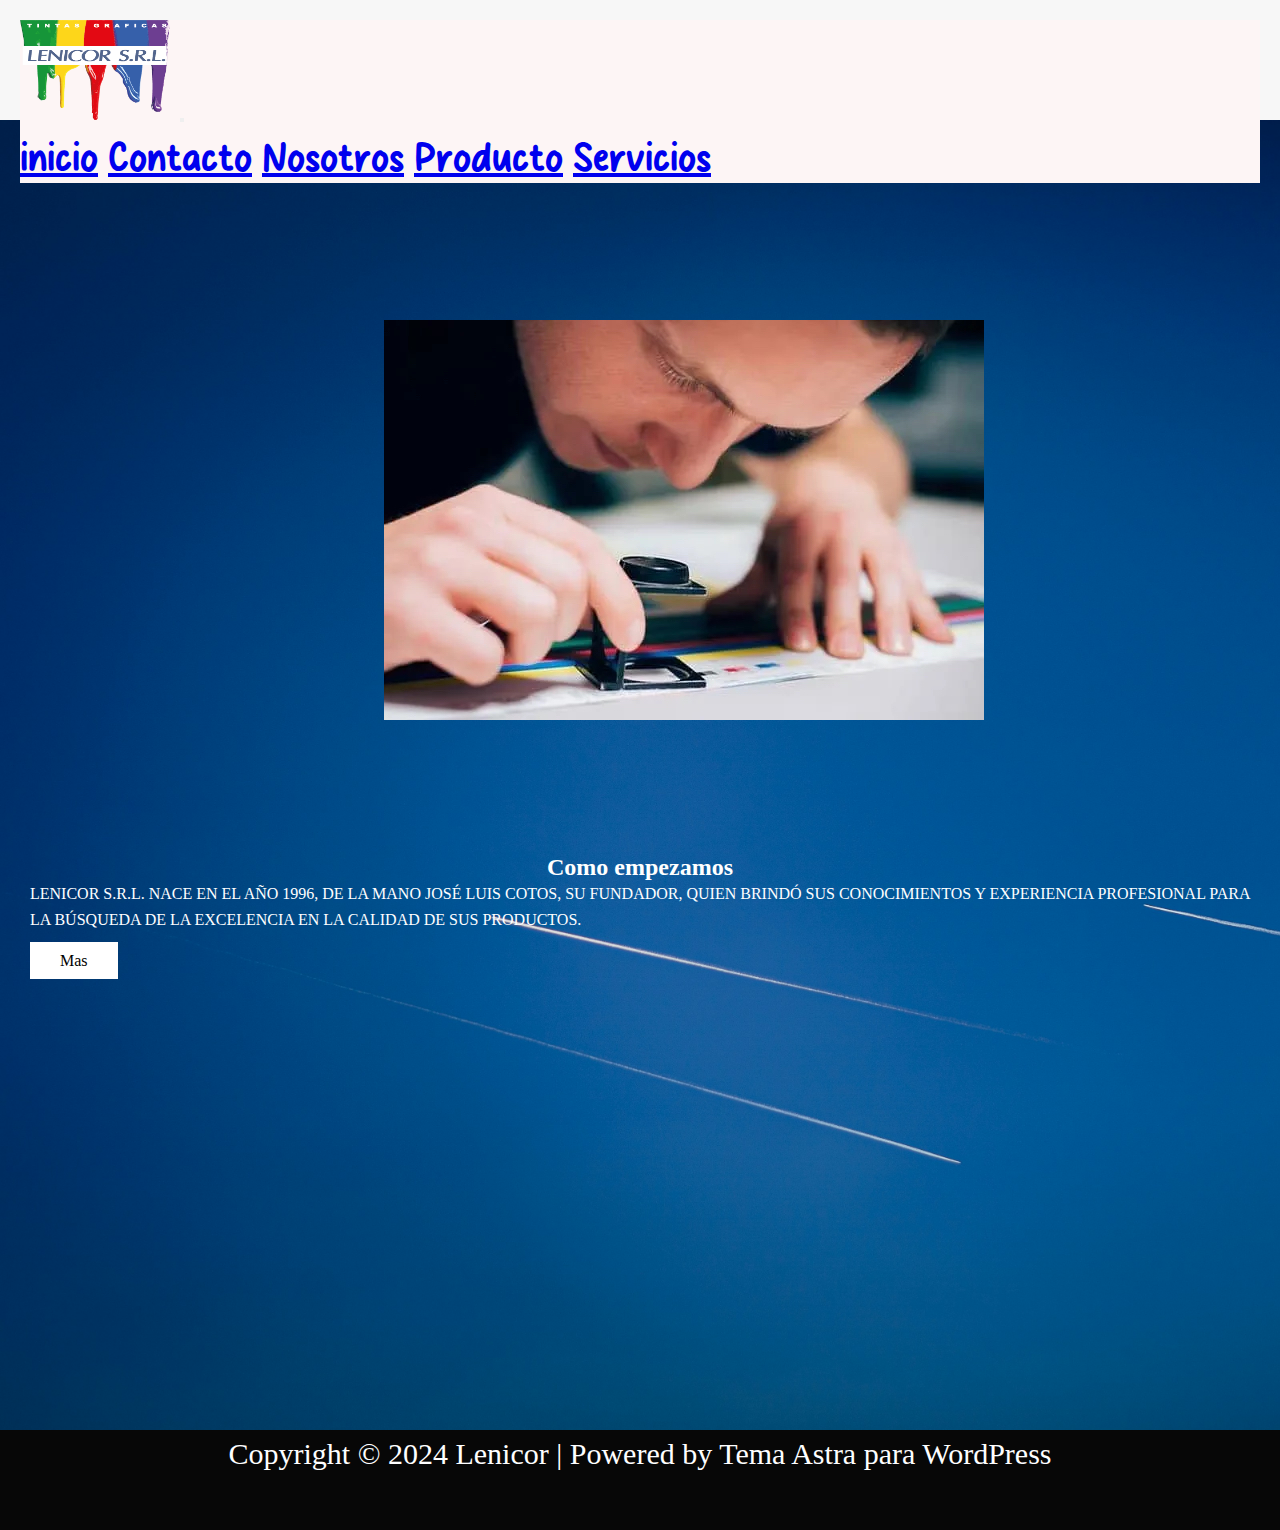
<file: index.html>
<!DOCTYPE html>
<html lang="es">

<head>
    <meta charset="UTF-8">
    <meta name="viewport" content="width=device-width, initial-scale=1.0">
    <meta name="description"
        content="En Lenicor, producimos pinturas de alta calidad para todos tus proyectos. Innovación y durabilidad en cada lata.">
    <meta name="keywords"
        content="Fábrica de pintura,Pinturas de alta calidad,pinturas para interiores y exteriores, minturas ecológicas, soluciones de pintura,proveedores de pintura,polores y acabados, pinturas industriales, pinturas personalizadas, innovación en pinturas, pinturas duraderas, pinturas decorativas">
    <!-- <link rel="stylesheet" href="img/img/unnamed (2).jpg"> -->
    <link rel="stylesheet" href="https://cdnjs.cloudflare.com/ajax/libs/font-awesome/6.6.0/css/all.min.css"
        integrity="sha512-Kc323vGBEqzTmouAECnVceyQqyqdsSiqLQISBL29aUW4U/M7pSPA/gEUZQqv1cwx4OnYxTxve5UMg5GT6L4JJg=="
        crossorigin="anonymous" referrerpolicy="no-referrer" />
    <link href="https://cdn.jsdelivr.net/npm/bootstrap@5.2.3/dist/css/bootstrap.min.css" rel="stylesheet"
        integrity="sha384-rbsA2VBKQhggwzxH7pPCaAqO46MgnOM80zW1RWuH61DGLwZJEdK2Kadq2F9CUG65" crossorigin="anonymous">
    <link href="https://unpkg.com/aos@2.3.1/dist/aos.css" rel="stylesheet">
    <link rel="stylesheet" href="estilos.css">
    <title>Lenicor</title>
</head>

<body>
    <header>
        <!-- <img src="./img/img/unnamed.png" alt="" srcset="" class="logo-index">
        <div class="logo"></div> -->
        <!-- <nav class="barra">
            <ul>
                <li><a href="">inicio</a></li>
                <li><a href="/pages/contacto.html">contacto</a></li>
                <li><a href="/pages/nosotros.html">nosotros</a></li>
                <li><a href="/pages/producto.html">producto</a></li>
                <li><a href="/pages/servicios.html">servicios</a></li> 

            </ul>
        </nav> -->
        <nav class="navbar navbar-expand-lg margin-botton">
            <div class="container-fluid menu">
                <img src="./img/unnamed.png" alt="" srcset="" class="logo-index">
                <button class="navbar-toggler" type="button" data-bs-toggle="collapse"
                    data-bs-target="#navbarNavAltMarkup" aria-controls="navbarNavAltMarkup" aria-expanded="false"
                    aria-label="Toggle navigation">
                    <span class="navbar-toggler-icon"></span>
                </button>
                <div class="collapse navbar-collapse" id="navbarNavAltMarkup">
                    <div class="navbar-nav">
                        <a class="nav-link active" aria-current="page" href="./index.html">inicio</a>
                        <a class="nav-link" href="./pages/contacto.html">Contacto</a>
                        <a class="nav-link" href="./pages/nosotros.html">Nosotros</a>
                        <a class="nav-link" href="./pages/producto.html">Producto</a>
                        <a class="nav-link" href="./pages/servicios.html">Servicios</a>
                    </div>
                </div>
            </div>
        </nav>

    </header>
    <div>
        <img class="img-centrada"  src="./img/animacion.jpeg" alt="">
    </div>
    <main class="background__image">
        <div class="call">
            <h1>Como empezamos</h1>
            <p class="parrafo-lenicor">LENICOR S.R.L. NACE EN EL AÑO 1996, DE LA MANO JOSÉ LUIS COTOS, SU FUNDADOR, QUIEN BRINDÓ SUS
                CONOCIMIENTOS Y EXPERIENCIA PROFESIONAL PARA LA BÚSQUEDA DE LA EXCELENCIA EN LA CALIDAD DE SUS
                PRODUCTOS.
            </p>
            <a href="/pages/nosotros.html">Mas</a>
        </div>
    </main>
    <!-- <h2 class="sec1">Mis titulos</h2>
    <section class="seccion" id="sesion1"></section>
    <h2 class="sec2">Mi titulo</h2>
    <section class="seccion" id="sesion2"></section>
    <h2 class="sec3">Mi titulo</h2>
    <section class="seccion" id="sesion3"></section>
    <h2 class="sec4">Mi titulo</h2>
    <section class="seccion" id="sesion4"></section>
     -->
    <footer>
       <p>Copyright © 2024 Lenicor | Powered by Tema Astra para WordPress</p>
        <div class="redes">
            <a href="" class="iconos">
                <i class="fa-brands fa-whatsapp "></i>
            </a>
            <a href="" class="iconos">
                <i class="fa-brands fa-instagram "></i>
            </a>
            <a href="" class="iconos">
                <i class="fa-brands fa-x-twitter "></i>
            </a>
        </div>
    </footer>
    <script src="https://cdn.jsdelivr.net/npm/bootstrap@5.2.3/dist/js/bootstrap.bundle.min.js"
        integrity="sha384-kenU1KFdBIe4zVF0s0G1M5b4hcpxyD9F7jL+jjXkk+Q2h455rYXK/7HAuoJl+0I4" crossorigin="anonymous">
    </script>
    <script src="https://unpkg.com/aos@2.3.1/dist/aos.js"></script>
    <script>
        AOS.init();
    </script>
</body>

</html>
</file>
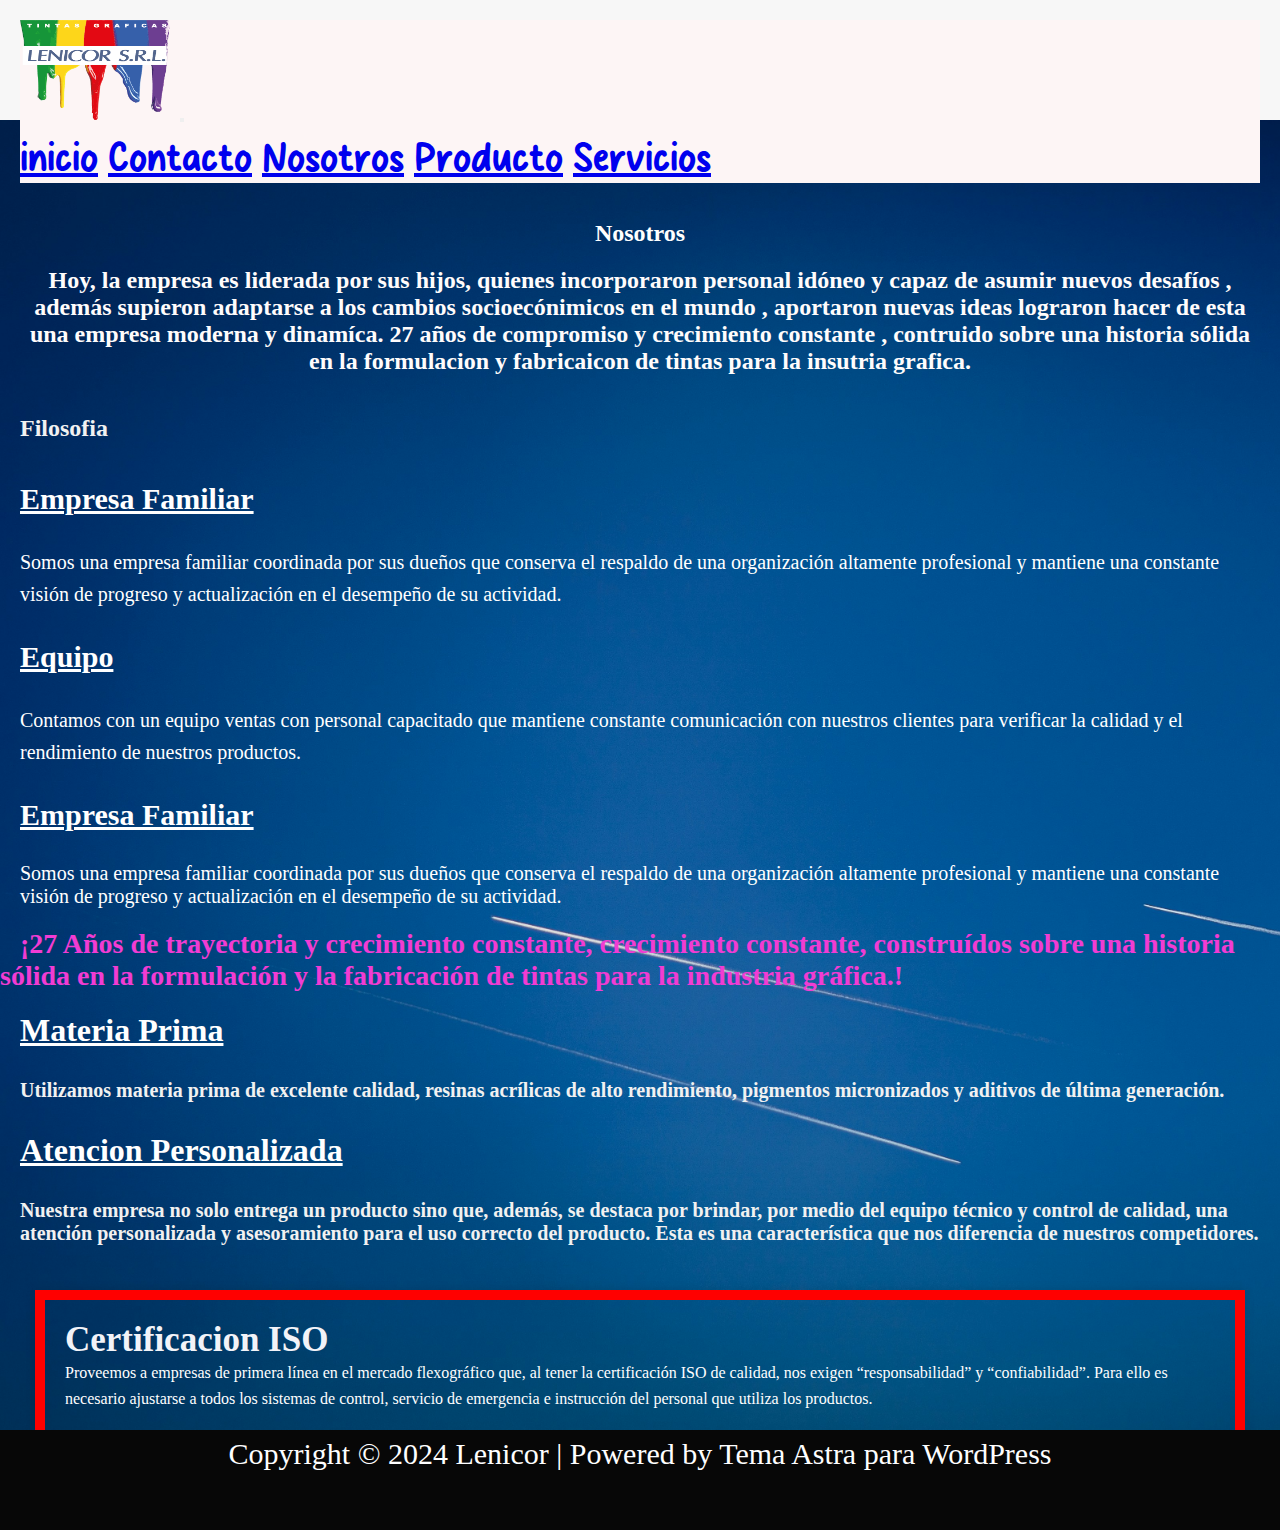
<file: pages/nosotros.html>
<!DOCTYPE html>
<html lang="es">

<head>
    <meta charset="UTF-8">
    <meta name="viewport" content="width=device-width, initial-scale=1.0">
    <link href="https://cdn.jsdelivr.net/npm/bootstrap@5.2.3/dist/css/bootstrap.min.css" rel="stylesheet"
        integrity="sha384-rbsA2VBKQhggwzxH7pPCaAqO46MgnOM80zW1RWuH61DGLwZJEdK2Kadq2F9CUG65" crossorigin="anonymous">
    <link rel="stylesheet" href="https://cdnjs.cloudflare.com/ajax/libs/font-awesome/6.6.0/css/all.min.css"
        integrity="sha512-Kc323vGBEqzTmouAECnVceyQqyqdsSiqLQISBL29aUW4U/M7pSPA/gEUZQqv1cwx4OnYxTxve5UMg5GT6L4JJg=="
        crossorigin="anonymous" referrerpolicy="no-referrer" />
    <link rel="stylesheet" href="../estilos.css">
</head>

<body>
    <header>
        <!-- <img src="../img/img/unnamed.png" alt="" srcset="" class="logo-index">
        <div class="logo"></div>
        <nav class="barra">
            <ul>
                <li><a href="">inicio</a></li>
                <li><a href="/pages/contacto.html">contacto</a></li>
                <li><a href="/pages/nosotros.html">nosotros</a></li>
                <li><a href="/pages/producto.html">producto</a></li>
                <li><a href="/pages/servicios.html">servicios</a></li>

            </ul> -->
        <nav class="navbar navbar-expand-lg margin-botton">
            <div class="container-fluid menu">
                <img src="../img/unnamed.png" alt="" srcset="" class="logo-index">
                <button class="navbar-toggler" type="button" data-bs-toggle="collapse"
                    data-bs-target="#navbarNavAltMarkup" aria-controls="navbarNavAltMarkup" aria-expanded="false"
                    aria-label="Toggle navigation">
                    <span class="navbar-toggler-icon"></span>
                </button>
                <div class="collapse navbar-collapse" id="navbarNavAltMarkup">
                    <div class="navbar-nav">
                        <a class="nav-link active" aria-current="page" href="../index.html">inicio</a>
                        <a class="nav-link" href="../pages/contacto.html">Contacto</a>
                        <a class="nav-link" href="../pages/nosotros.html">Nosotros</a>
                        <a class="nav-link" href="../pages/producto.html">Producto</a>
                        <a class="nav-link" href="../pages/servicios.html">Servicios</a>
                    </div>
                </div>
            </div>
        </nav>

    </header>
    <h1 class="titulo-nosotros">Nosotros</h1>
    <h2 class="nosotros-informacion">Hoy, la empresa es liderada por sus hijos, quienes incorporaron personal idóneo y
        capaz de asumir nuevos desafíos , además supieron adaptarse a los cambios socioecónimicos en el mundo ,
        aportaron nuevas ideas lograron hacer de esta una empresa moderna y dinamíca.
        27 años de compromiso y crecimiento constante , contruido sobre una historia sólida en la formulacion y
        fabricaicon de tintas para la insutria grafica.
    </h2>
    <h2 class="titulo-filosofia">Filosofia</h2>
    <div>
        <h3 class="titulo-equipo">Empresa Familiar</h3>
        
        <p
        class="texto-equipo">
        Somos una empresa familiar coordinada por sus dueños
        que conserva el respaldo de una organización altamente profesional y
        mantiene una constante visión de progreso y actualización
        en el desempeño de su actividad.
    </p> 
        </div>

        <h3 class="titulo-equipo">Equipo</h3>
       <p class="texto-equipo">
        Contamos con un equipo ventas con personal capacitado que mantiene constante
        comunicación con nuestros clientes para verificar la calidad y el rendimiento de nuestros productos.
</p>
    
        <h3 class="titulo-equipo">Empresa Familiar</h3>
        
        <div class="texto-equipo">
            Somos una empresa familiar coordinada por sus dueños
            que conserva el respaldo de una organización altamente profesional y
            mantiene una constante visión de progreso y actualización
            en el desempeño de su actividad.
        </div>
       


    
    <span class="texto-dividir">¡27 Años de trayectoria y crecimiento constante, crecimiento constante, construídos
        sobre una historia sólida en la formulación
        y la fabricación de tintas para la industria gráfica.!

    </span>

    <h4 class="titulo-prima"> Materia Prima</h4>

    <h5 class="textos-materia">Utilizamos materia prima de excelente calidad, resinas acrílicas de alto rendimiento, pigmentos micronizados y
        aditivos de última generación.</h5>

    <h4 class="titulo-prima">Atencion Personalizada</h4>
    <h5 class="textos-materia"> Nuestra empresa no solo entrega un producto sino que, además, se destaca por brindar,
        por medio del equipo técnico y control de calidad, una atención personalizada y asesoramiento para el uso
        correcto del producto.
        Esta es una característica que nos diferencia de nuestros competidores.
    </h5>




    <div class="info-container">
        <h3>Certificacion ISO</h3>
        <p>Proveemos a empresas de primera línea en el mercado flexográfico que, al tener la certificación ISO de
            calidad, nos exigen “responsabilidad” y “confiabilidad”. Para ello es necesario ajustarse a todos los
            sistemas de control, servicio de emergencia e instrucción del personal que utiliza los productos.</p>
    </div>

    <footer>
        <p>Copyright © 2024 Lenicor | Powered by Tema Astra para WordPress</p>
        <div class="redes">
            <a href="">
                <i class="fa-brands fa-whatsapp"></i>
            </a>
            <a href="">
                <i class="fa-brands fa-instagram"></i>
            </a>
            <a href="">
                <i class="fa-brands fa-x-twitter"></i>
            </a>
        </div>
    </footer>

    <script src="https://cdn.jsdelivr.net/npm/bootstrap@5.2.3/dist/js/bootstrap.bundle.min.js"
        integrity="sha384-kenU1KFdBIe4zVF0s0G1M5b4hcpxyD9F7jL+jjXkk+Q2h455rYXK/7HAuoJl+0I4" crossorigin="anonymous">
    </script>
</body>

</html>
</file>
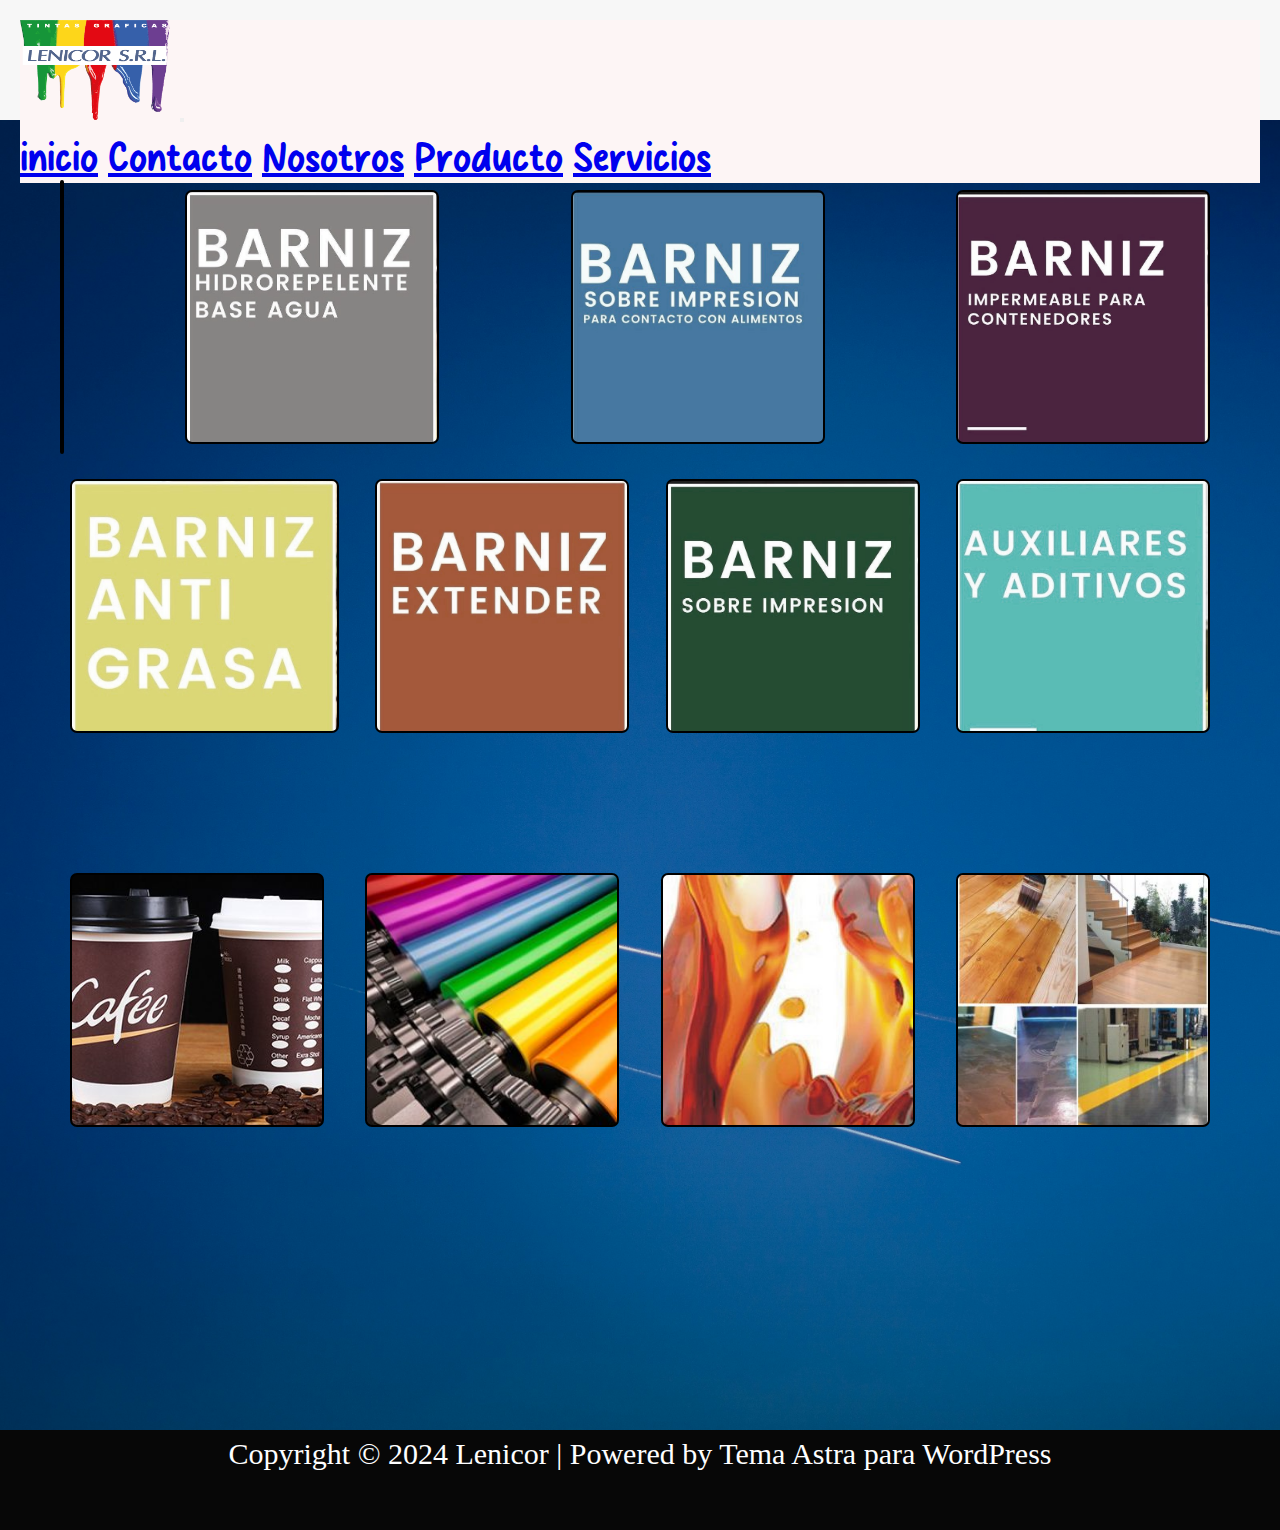
<file: pages/producto.html>
<!DOCTYPE html>
<html lang="es">
<head>
    <meta charset="UTF-8">
    <meta name="viewport" content="width=device-width, initial-scale=1.0">
    <!-- <link rel="stylesheet" href="https://cdnjs.cloudflare.com/ajax/libs/font-awesome/6.6.0/css/all.min.css" integrity="sha512-Kc323vGBEqzTmouAECnVceyQqyqdsSiqLQISBL29aUW4U/M7pSPA/gEUZQqv1cwx4OnYxTxve5UMg5GT6L4JJg==" crossorigin="anonymous" referrerpolicy="no-referrer" /> -->
    <link href="https://cdn.jsdelivr.net/npm/bootstrap@5.2.3/dist/css/bootstrap.min.css" rel="stylesheet" integrity="sha384-rbsA2VBKQhggwzxH7pPCaAqO46MgnOM80zW1RWuH61DGLwZJEdK2Kadq2F9CUG65" crossorigin="anonymous">
    <link rel="stylesheet" href="https://cdnjs.cloudflare.com/ajax/libs/font-awesome/6.6.0/css/all.min.css"
        integrity="sha512-Kc323vGBEqzTmouAECnVceyQqyqdsSiqLQISBL29aUW4U/M7pSPA/gEUZQqv1cwx4OnYxTxve5UMg5GT6L4JJg=="
        crossorigin="anonymous" referrerpolicy="no-referrer" />
    <link rel="stylesheet" href="../estilos.css">
    <title>Producto</title>
</head>
<body>
    <header>
        <!-- <img src="../img/img/unnamed.png" alt="" srcset="" class="logo-index">
        <div class="logo"></div>
        <nav class="barra">
            <ul>
                <li><a href="">inicio</a></li>
                <li><a href="./contacto.html">contacto</a></li>
                <li><a href="./nosotros.html">nosotros</a></li>
                <li><a href="./producto.html">producto</a></li>
                <li><a href="./servicios.html">servicios</a></li> -->

                <nav class="navbar navbar-expand-lg margin-botton">
                    <div class="container-fluid menu">
                        <img src="../img/unnamed.png" alt="" srcset="" class="logo-index">
                      <button class="navbar-toggler" type="button" data-bs-toggle="collapse" data-bs-target="#navbarNavAltMarkup" aria-controls="navbarNavAltMarkup" aria-expanded="false" aria-label="Toggle navigation">
                        <span class="navbar-toggler-icon"></span>
                      </button>
                      <div class="collapse navbar-collapse" id="navbarNavAltMarkup">
                        <div class="navbar-nav">
                          <a class="nav-link active" aria-current="page" href="../index.html">inicio</a>
                          <a class="nav-link" href="../pages/contacto.html">Contacto</a>
                          <a class="nav-link" href="../pages/nosotros.html">Nosotros</a>
                          <a class="nav-link" href="../pages/producto.html">Producto</a>
                          <a class="nav-link" href="../pages/servicios.html">Servicios</a>
                        </div>
                      </div>
                    </div>
                </nav>  
    </header>

    <main></main>
    
    <div class="contenedor">
        <div class="item item1"></div>
        <div class="item item2"></div>
        <div class="item item3"></div>
        <div class="item item4"></div>
        <div class="item item5"></div>
        <div class="item item6"></div>
        <div class="item item7"></div>
        <div class="item item8"></div>
    </div>
    <div class="contenedor-pro">
        <div class=" pro product1"></div>
        <div class=" pro product2"></div>
        <div class=" pro product3"></div>
        <div class=" pro product4"></div>
    </div>
   
    <footer>
        <p>Copyright © 2024 Lenicor | Powered by Tema Astra para WordPress</p>
        <div class="redes">
            <a href="">
                <i class="fa-brands fa-whatsapp"></i>
            </a>
            <a href="">
                <i class="fa-brands fa-instagram"></i>
            </a>
            <a href="">
                <i class="fa-brands fa-x-twitter"></i>
        
    </footer>
    
  
    <script src="https://cdn.jsdelivr.net/npm/bootstrap@5.2.3/dist/js/bootstrap.bundle.min.js" integrity="sha384-kenU1KFdBIe4zVF0s0G1M5b4hcpxyD9F7jL+jjXkk+Q2h455rYXK/7HAuoJl+0I4" crossorigin="anonymous"></script>
</body>
</html>
</file>
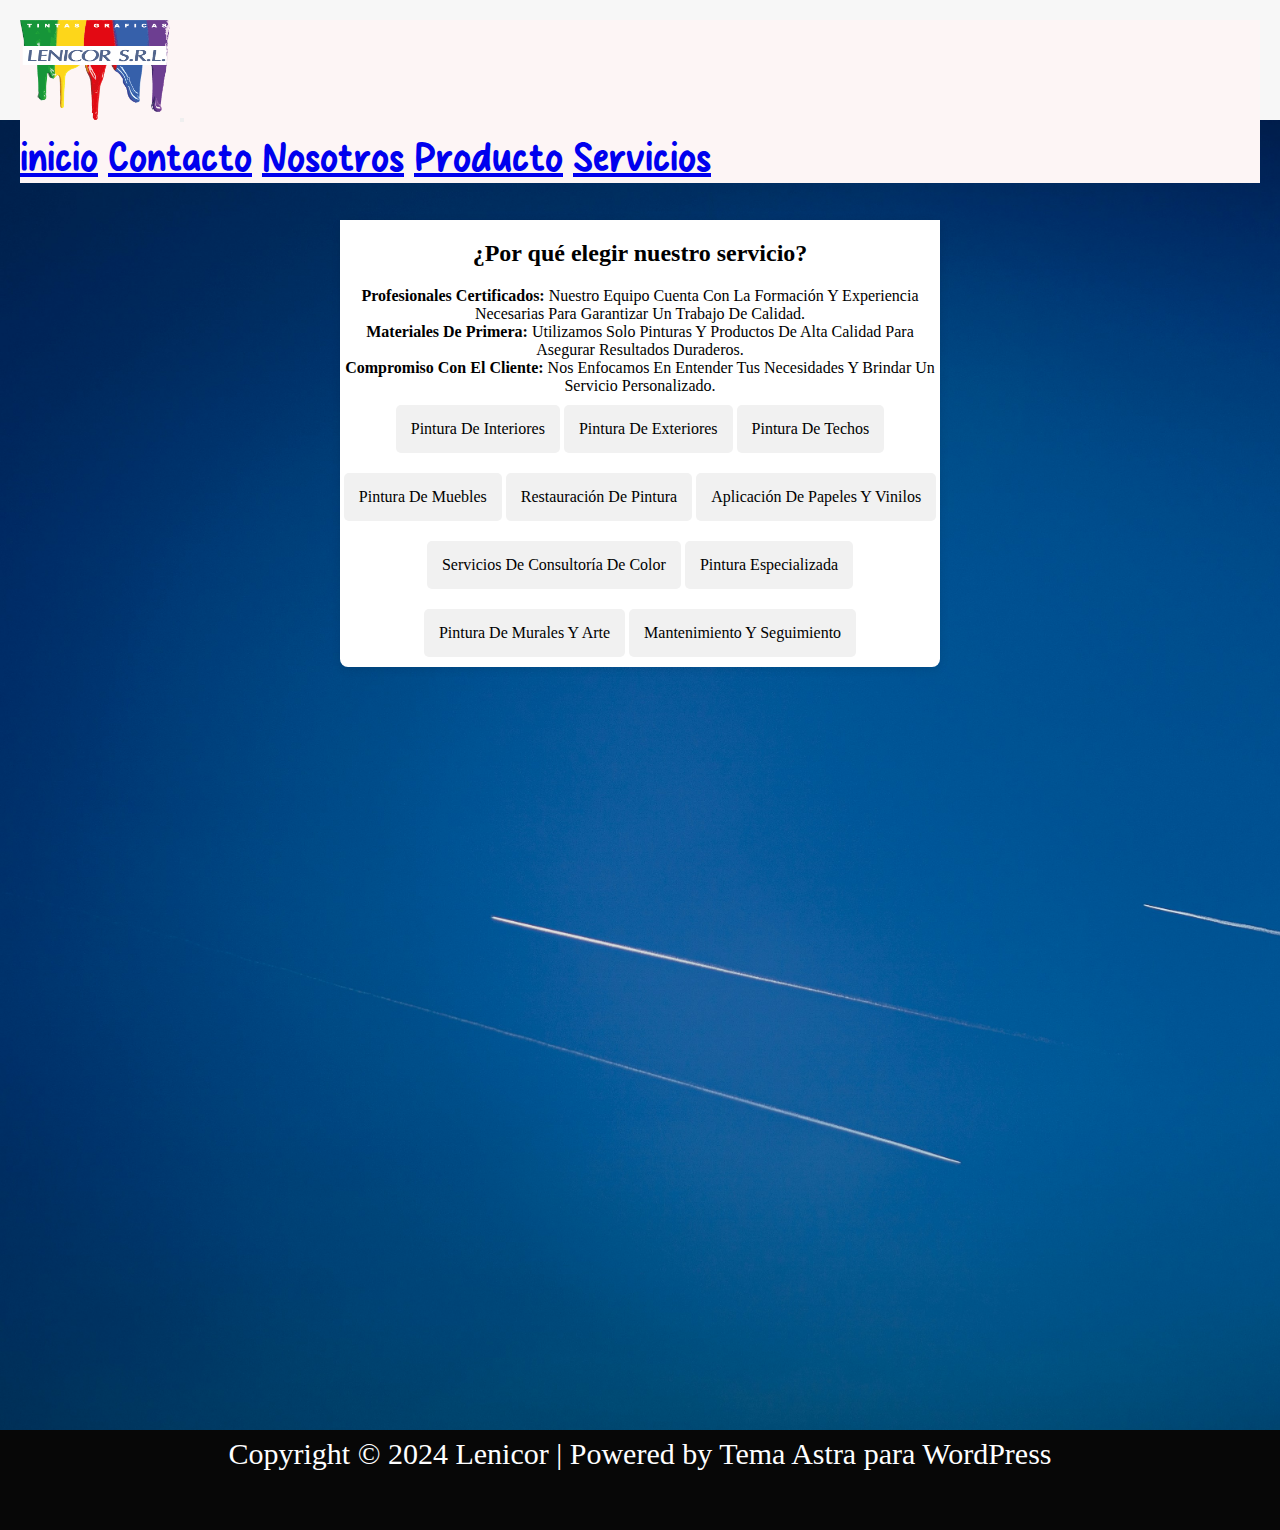
<file: pages/servicios.html>
<!DOCTYPE html>
<html lang="es">
<head>
    <meta charset="UTF-8">
    <meta name="viewport" content="width=device-width, initial-scale=1.0">

    <link href="https://cdn.jsdelivr.net/npm/bootstrap@5.2.3/dist/css/bootstrap.min.css" rel="stylesheet" integrity="sha384-rbsA2VBKQhggwzxH7pPCaAqO46MgnOM80zW1RWuH61DGLwZJEdK2Kadq2F9CUG65" crossorigin="anonymous">
    <link rel="stylesheet" href="https://cdnjs.cloudflare.com/ajax/libs/font-awesome/6.6.0/css/all.min.css"
        integrity="sha512-Kc323vGBEqzTmouAECnVceyQqyqdsSiqLQISBL29aUW4U/M7pSPA/gEUZQqv1cwx4OnYxTxve5UMg5GT6L4JJg=="
        crossorigin="anonymous" referrerpolicy="no-referrer" />
    <link rel="stylesheet" href="../estilos.css">
    <title>Servicios</title>
</head>
<body>
    <header>
        <nav class="navbar navbar-expand-lg margin-botton">
            <div class="container-fluid menu">
                <img src="../img/unnamed.png" alt="" srcset="" class="logo-index">
              <button class="navbar-toggler" type="button" data-bs-toggle="collapse" data-bs-target="#navbarNavAltMarkup" aria-controls="navbarNavAltMarkup" aria-expanded="false" aria-label="Toggle navigation">
                <span class="navbar-toggler-icon"></span>
              </button>
              <div class="collapse navbar-collapse" id="navbarNavAltMarkup">
                <div class="navbar-nav">
                  <a class="nav-link active" aria-current="page" href="../index.html">inicio</a>
                  <a class="nav-link" href="../pages/contacto.html">Contacto</a>
                  <a class="nav-link" href="../pages/nosotros.html">Nosotros</a>
                  <a class="nav-link" href="../pages/producto.html">Producto</a>
                  <a class="nav-link" href="../pages/servicios.html">Servicios</a>
                </div>
              </div>
            </div>
        </nav>
                
                
    </header>
    <main>
      <section id="servicios">
        <h2>¿Por qué elegir nuestro servicio?</h2>
        <ul>
            <li>
                <strong>Profesionales Certificados:</strong> Nuestro equipo cuenta con la formación y experiencia necesarias para garantizar un trabajo de calidad.
            </li>
            <li>
                <strong>Materiales de Primera:</strong> Utilizamos solo pinturas y productos de alta calidad para asegurar resultados duraderos.
            </li>
            <li>
                <strong>Compromiso con el Cliente:</strong> Nos enfocamos en entender tus necesidades y brindar un servicio personalizado.
            </li>
        </ul>
        <ul class="servicios-lista">
          <li class="servicio-item">Pintura de Interiores</li>
          <li class="servicio-item">Pintura de Exteriores</li>
          <li class="servicio-item">Pintura de Techos</li>
          <li class="servicio-item">Pintura de Muebles</li>
          <li class="servicio-item">Restauración de Pintura</li>
          <li class="servicio-item">Aplicación de Papeles y Vinilos</li>
          <li class="servicio-item">Servicios de Consultoría de Color</li>
          <li class="servicio-item">Pintura Especializada</li>
          <li class="servicio-item">Pintura de Murales y Arte</li>
          <li class="servicio-item">Mantenimiento y Seguimiento</li>
      </ul>
    </section>
    </main>
    <footer>
      <p>Copyright © 2024 Lenicor | Powered by Tema Astra para WordPress</p>
        <div class="redes">
            <a href="">
                <i class="fa-brands fa-whatsapp"></i>
            </a>
            <a href="">
                <i class="fa-brands fa-instagram"></i>
            </a>
            <a href="">
                <i class="fa-brands fa-x-twitter"></i>
            </a>
        </div>
    </footer>
    <script src="https://cdn.jsdelivr.net/npm/bootstrap@5.2.3/dist/js/bootstrap.bundle.min.js" integrity="sha384-kenU1KFdBIe4zVF0s0G1M5b4hcpxyD9F7jL+jjXkk+Q2h455rYXK/7HAuoJl+0I4" crossorigin="anonymous"></script>
    <script src="https://unpkg.com/aos@2.3.1/dist/aos.js"></script>
    <script>
        AOS.init();
    </script>
</body>
</html>
</file>
<file: estilos.css>
* {
  margin: 0;
  padding: 0;
}

@font-face {
  font-family: Rama;
  src: url(fonts/Cheese\ Matcha.otf);
}
html {
  position: relative;
  min-height: 170%;
}

header {
  background-color: rgb(247, 247, 247);
  padding: 20px;
  height: 80px;
  font-size: 40px;
  font-family: Rama;
  text-align: left;
}

.logo-index {
  width: 150px;
  height: 100px;
  background-size: cover;
}

ul li {
  list-style: none;
  display: inline-block;
  text-transform: capitalize;
}

.barra {
  display: inline-block;
  padding-left: 35px;
}

.logo {
  display: inline-block;
  color: aliceblue;
}

.barra a {
  text-decoration: none;
  color: antiquewhite;
}

.background__image1 h1 {
  color: #fff;
  font-size: 80px;
}

.texto__img {
  display: flex;
  flex-direction: row;
  color: #fff;
}
.texto__img img {
  height: 350px;
  width: 350px;
}

.textos {
  display: flex;
  flex-direction: column;
}

.call {
  color: rgb(0, 0, 0);
  padding: 30px;
}

.call p {
  margin-bottom: 20px;
}
.call a {
  background-color: rgb(255, 255, 255);
  padding: 10px 30px;
  text-decoration: none;
  color: rgb(0, 0, 0);
}

.seccion {
  height: 750px;
  width: 100%;
  background-color: rgb(107, 106, 106);
}

footer {
  background-color: rgb(7, 7, 7);
  z-index: 1;
  width: 100%;
  color: rgb(255, 255, 255);
  text-align: center;
  font-size: 30px;
}

h2 {
  background-color: rgb(255, 255, 255);
  text-align: center;
  padding: 20px;
}

.redes a {
  z-index: index 3;
  color: rgb(219, 219, 219);
}

footer {
  height: 100px;
  position: absolute;
  bottom: 0;
}

/* .contenedor{
    height: 600px;
    width: 100%;
    background-color: rgb(255, 254, 254);
} */
.container p {
  font-size: 24px;
  color: rgb(255, 255, 255);
}

body {
  background-image: url(./img/mitchelwillemjacobanneveldtGHB8SzfSKIwunsplash.jpg);
  background-size: cover;
  background-repeat: no-repeat;
}

.titulo-nosotros {
  font-size: 24px;
  color: #fff;
  align-items: center;
}

.nosotros-informacion {
  font-size: 24px;
  color: rgb(255, 252, 252);
  background-color: transparent;
}

.info-container {
  margin: 35px;
  padding: 20px;
  border: 10px solid red;
  background-color: transparent;
  box-shadow: 0 0 10px rgba(0, 0, 0, 0.1);
}

h3 {
  color: #f2f3f8;
  font-size: 35px;
}

p {
  color: #fefeff;
  line-height: 1.6;
}

h1 {
  color: #fff;
  margin-top: 100px;
  text-align: center;
  font-size: 24px;
}

.contenedor {
  display: flex;
  justify-content: space-between;
  grid-template-columns: repeat(2, 270px);
  grid-template-rows: repeat(3, 270px);
  grid-template-areas: "img1 img2 " "img3 img4" "img5 img6";
  gap: 15px;
  padding: 60px;
  background-color: transparent;
  flex-wrap: wrap;
}

.item {
  border: 2px solid #000;
  border-radius: 7px;
  background-size: cover;
  filter: grayscale(50%);
}

.item2 {
  grid-area: img2;
  background-image: url(img/barniz\ hidrorepelente\ base\ agua.jpeg);
  height: 250px;
  width: 250px;
  margin: 10px;
}

.item3 {
  grid-area: img3;
  background-image: url(img/barniz\ sobre\ impresion.jpeg);
  height: 250px;
  width: 250px;
  margin: 10px;
}

.item4 {
  grid-area: img4;
  background-image: url(img/barniz\ impermeable\ .jpeg);
  height: 250px;
  width: 250px;
  margin: 10px;
}

.item5 {
  grid-area: img5;
  background-image: url(img/barniz\ anti\ grasa.jpeg);
  height: 250px;
  width: 265px;
  margin: 10px;
}

.item6 {
  grid-area: img6;
  background-image: url(img/barniz\ extender.jpeg);
  height: 250px;
  width: 250px;
  margin: 10px;
}

.item7 {
  grid-area: img7;
  background-image: url(img/barniz\ sobre\ impresion\ \(3\).jpeg);
  height: 250px;
  width: 250px;
  margin: 10px;
}

.item8 {
  grid-area: img8;
  background-image: url(img/auxiliares\ y\ aditivos.jpeg);
  height: 250px;
  width: 250px;
  margin: 10px;
}

.menu {
  background-color: rgb(253, 245, 245);
  width: 100%;
}

.magin-botton {
  width: 100%;
}

.form-position {
  padding: 120px;
  background-color: rgba(0, 0, 0, 0.445);
}

.titulo-form {
  margin-top: 100px;
  text-align: center;
}

.form-label {
  color: antiquewhite;
}

.centrado {
  margin-left: 30%;
  margin-top: 200px;
}

#servicios {
  background-color: #fff;
  border-radius: 8px;
  box-shadow: 0 2px 10px rgba(0, 0, 0, 0.1);
  max-width: 600px;
  margin: 40px auto;
  text-align: center;
  float: none;
  margin-top: 100px;
}

.servicios-lista {
  list-style-type: none;
  padding: 0;
}

.servicio-item {
  background-color: #f1f1f1;
  margin: 10px 0;
  padding: 15px;
  border-radius: 5px;
  transition: background-color 0.3s;
}

.iconos {
  margin: 10px;
}

.informacion-empresa {
  font-size: 24px;
  background-color: transparent;
}

.titulo-filosofia {
  text-align: left;
  background-color: transparent;
  color: #f1f1f1;
}

.titulo-equipo {
  font-size: 30px;
  text-decoration: underline;
  color: #ffffff;
  margin: 10px;
  padding: 10px;
}

.texto-equipo {
  font-size: 20px;
  color: white;
  text-align: left;
  margin: 10px;
  padding: 10px;
}

.texto-dividir {
  color: rgb(241, 60, 211);
  padding: 20px;
  text-align: center;
  font-size: 28px;
  font-weight: bold;
  margin-top: 30px;
  position: relative;
}

.titulo-prima {
  font-size: 2em;
  text-decoration: underline;
  color: #ffffff;
  margin: 10px;
  padding: 10px;
}

.textos-materia {
  color: #f1f1f1;
  font-size: 20px;
  margin: 10px;
  padding: 10px;
}

.product1 {
  grid-area: pro1;
  background-image: url(./img/5.-Linea-hiflex-plus-II-1-1-300x300.jpg);
  height: 250px;
  width: 250px;
  margin: 10px;
}

.product2 {
  grid-area: pro2;
  background-image: url(./img/6.-Tintas-especiales-300x224.jpg);
  height: 250px;
  width: 250px;
  margin: 10px;
}

.product3 {
  grid-area: pro3;
  background-image: url(./img/7.-Barnices-300x300.jpg);
  height: 250px;
  width: 250px;
  margin: 10px;
}

.product4 {
  grid-area: pro4;
  background-image: url(./img/linea-LACAS-Y-PINTURAS-300x300.jpg);
  height: 250px;
  width: 250px;
  margin: 10px;
}

.pro {
  border: 2px solid #000;
  border-radius: 7px;
  background-size: cover;
}

.contenedor-pro {
  display: flex;
  justify-content: space-between;
  grid-template-columns: repeat(2, 270px);
  grid-template-rows: repeat(3, 270px);
  grid-template-areas: "img1 img2 " "img3 img4" "img5 img6";
  gap: 15px;
  padding: 60px;
  background-color: transparent;
  flex-wrap: wrap;
}

.img-centrada {
  margin-left: 30%;
  margin-top: 200px;
}

@media (max-width: 768px) {
  footer {
    padding: 15px;
  }
  footer h3 {
    font-size: 18px;
  }
  footer p {
    font-size: 14px;
  }
  footer input {
    width: 80%;
    padding: 10px;
    margin: 10px 0;
  }
  footer button {
    padding: 10px 15px;
  }
}
@media (max-width: 480px) {
  footer {
    padding: 10px;
  }
  footer h3 {
    font-size: 16px;
  }
  footer p {
    font-size: 12px;
  }
  footer input {
    width: 90%;
  }
  .container-fluid {
    z-index: 10;
  }
  .parrafo-lenicor {
    text-align: center;
  }
  .call {
    width: 100%;
    margin-top: -50px;
  }
  .img-centrada {
    width: 70%;
    height: 70%;
    margin-top: 100px;
    margin-left: 50px;
  }
}/*# sourceMappingURL=estilos.css.map */
</file>
